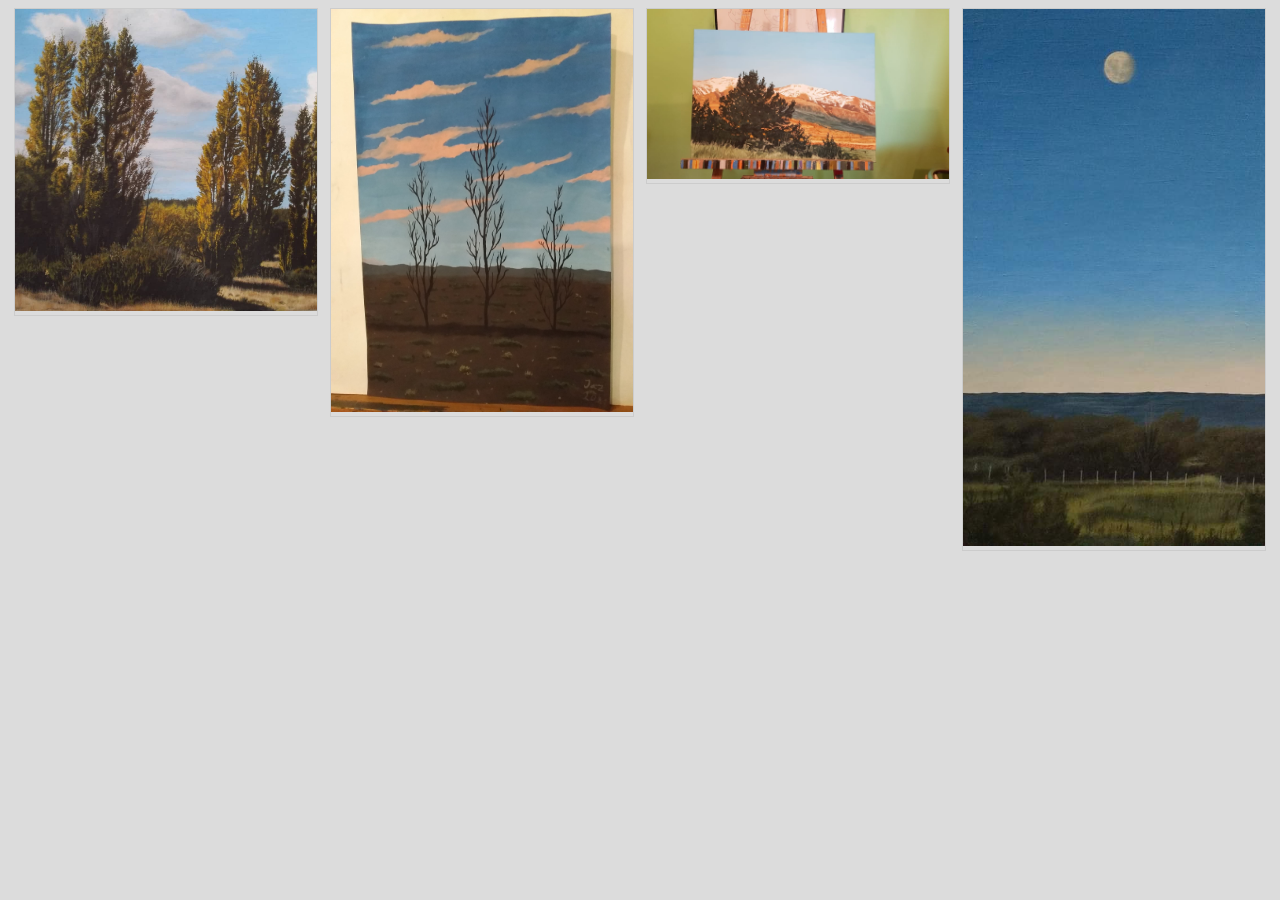
<file: Fiorela_Avendaño_Mi_Primer_Proyecto/index1.html>
<!DOCTYPE html>
<html lang="en">
<head>
    <meta charset="UTF-8">
    <meta http-equiv="X-UA-Compatible" content="IE=edge">
    <meta name="viewport" content="width=device-width, initial-scale=1.0">
    <title>Pinturas</title>
</head>
<body>
<style>

h2 {
    font-family: monospace;
    font-size: x-large;
}
body {
    background-color: gainsboro;
}

div.gallery {
  border: 1px solid #ccc;
}

div.gallery:hover {
  border: 1px solid #777;
}

div.gallery img {
  width: 100%;
  height: auto;
}

div.desc {
  padding: 15px;
  text-align: center;
}

* {
  box-sizing: border-box;
}

.responsive {
  padding: 0 6px;
  float: left;
  width: 24.99999%;
}

@media only screen and (max-width: 700px) {
  .responsive {
    width: 49.99999%;
    margin: 6px 0;
  }
}

@media only screen and (max-width: 500px) {
  .responsive {
    width: 100%;
  }
}

.clearfix:after {
  content: "";
  display: table;
  clear: both;
}
</style>
</head>
<body>

<div class="responsive">
  <div class="gallery">
    <a target="_blank" href="Imagenes/122686394_212582846887686_8776065874314903777_n.jpg">
      <img src="Imagenes/122686394_212582846887686_8776065874314903777_n.jpg" alt="foto1" width="600" height="400">
    </a>
  </div>
</div>


<div class="responsive">
  <div class="gallery">
    <a target="_blank" href="Imagenes/142111628_263715205107783_4616801436589356433_n.jpg">
      <img src="Imagenes/142111628_263715205107783_4616801436589356433_n.jpg" width="600" height="400">
    </a>
  </div>
</div>

<div class="responsive">
  <div class="gallery">
    <a target="_blank" href="Imagenes/145057254_267141421431828_1373570815919205726_n.jpg">
      <img src="Imagenes/145057254_267141421431828_1373570815919205726_n.jpg" width="600" height="400">
    </a>
  </div>
</div>

<div class="responsive">
  <div class="gallery">
    <a target="_blank" href="Imagenes/82226971_131860318293273_767109063468122112_n.jpg">
      <img src="Imagenes/82226971_131860318293273_767109063468122112_n.jpg" width="600" height="400">
    </a>
  </div>
</div>

<div class="clearfix"></div>

<div style="padding:6px;">

</body>
</html>
</file>
